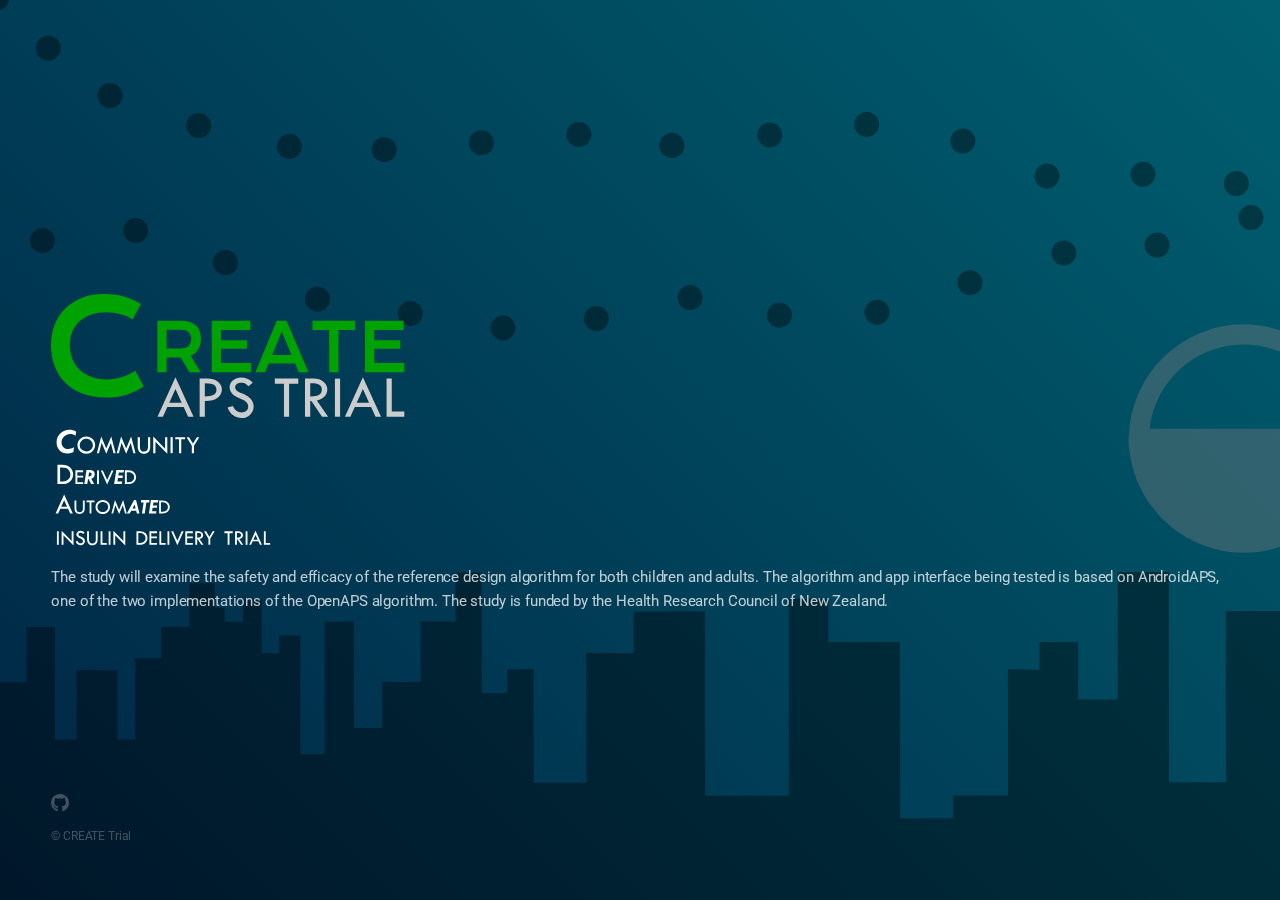
<file: index.html>
<!DOCTYPE HTML>
<html>
	<head>
		<title>CREATE Trial</title>
		<meta charset="utf-8" />
		<meta name="viewport" content="width=device-width, initial-scale=1, user-scalable=no" />
		<link rel="stylesheet" href="assets/css/main.css" />
	</head>
	<body class="is-preload">

		<!-- Header -->
			<header id="header">
			  <div class="headeritems">
				  <img src="./images/Create.svg">
			  </div>
			  <div class="headeritems">
				  <img src="./images/community.svg">
			  </div>
			</header>

			<div>
				<p>The study will examine the safety and efficacy of the reference design algorithm for both children and adults. The algorithm and app interface being tested is based on AndroidAPS, one of the two implementations of the OpenAPS algorithm. The study is funded by the Health Research Council of New Zealand.</p>
			</div>

		<!-- Footer -->
			<footer id="footer">
				<ul class="icons">
					<li><a href="https://github.com/CREATE-trial/" class="icon brands fa-github"><span class="label">GitHub</span></a></li>
					<!-- <li><a href="javascript:location='mailto:\u0068\u0065\u006c\u006c\u006f\u0040\u0063\u0072\u0065\u0061\u0074\u0065\u002d\u0074\u0072\u0069\u0061\u006c\u002e\u006e\u007a';void 0" class="icon fa-envelope">&nbsp;<script type="text/javascript">document.write('\u0068\u0065\u006c\u006c\u006f\u0040\u0063\u0072\u0065\u0061\u0074\u0065\u002d\u0074\u0072\u0069\u0061\u006c\u002e\u006e\u007a')</script><span class="label">Email</span></a></li> -->
				</ul>
				<ul class="copyright">
					<li>&copy; CREATE Trial</li>
				</ul>
			</footer>

		<!-- Scripts -->
			<script src="assets/js/main.js"></script>
	</body>
</html>
</file>
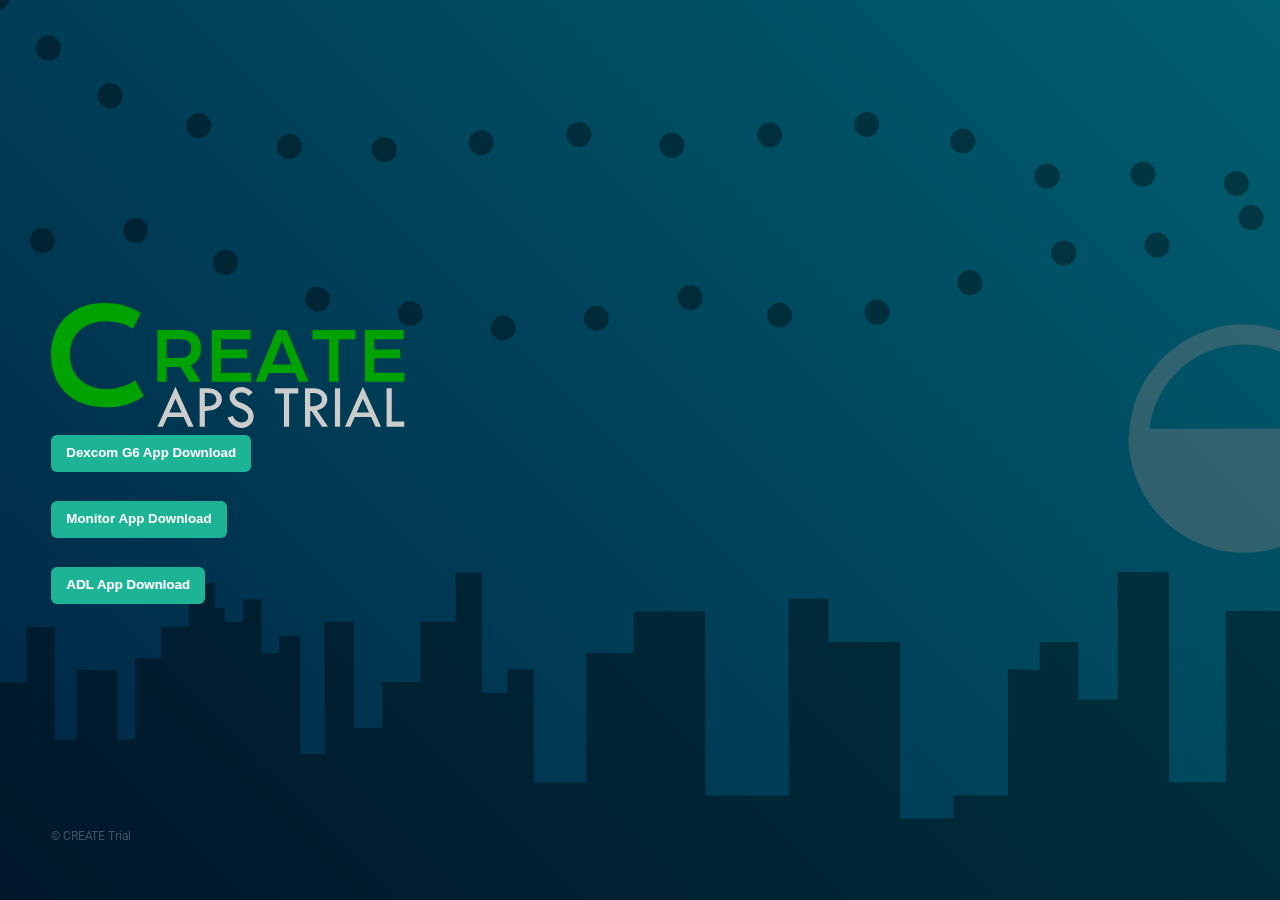
<file: install.html>
<!DOCTYPE HTML>
<html>
	<head>
		<title>CREATE Trial</title>
		<meta charset="utf-8" />
		<meta name="viewport" content="width=device-width, initial-scale=1, user-scalable=no" />
		<link rel="stylesheet" href="assets/css/main.css" />
	</head>
	<body class="is-preload">

		<!-- Header -->
			<header id="header">
			  <div class="headeritems">
				  <img src="./images/Create.svg">
			  </div>
			</header>

			<div>
				<form method="get" action="https://github.com/dexcomapp/dexcomapp/raw/master/2.4/com.dexcom.g6.region3.mmol-patched.apk">
   					<button type="submit">Dexcom G6 App Download</button>
				</form>
			</div>
			<form method="get" action="./Downloads/monitor.apk">
					<button type="submit">Monitor App Download</button>
			</form>
			<form method="get" action="./Downloads/adl.apk">
					<button type="submit">ADL App Download</button>
			</form>
		</div>

		<!-- Footer -->
			<footer id="footer">
				<ul class="icons">
					<!-- <li><a href="javascript:location='mailto:\u0068\u0065\u006c\u006c\u006f\u0040\u0063\u0072\u0065\u0061\u0074\u0065\u002d\u0074\u0072\u0069\u0061\u006c\u002e\u006e\u007a';void 0" class="icon fa-envelope">&nbsp;<script type="text/javascript">document.write('\u0068\u0065\u006c\u006c\u006f\u0040\u0063\u0072\u0065\u0061\u0074\u0065\u002d\u0074\u0072\u0069\u0061\u006c\u002e\u006e\u007a')</script><span class="label">Email</span></a></li> -->
				</ul>
				<ul class="copyright">
					<li>&copy; CREATE Trial</li>
				</ul>
			</footer>

		<!-- Scripts -->
			<script src="assets/js/main.js"></script>
	</body>
</html>
</file>
<file: assets/css/main.css>
@import url(fontawesome-all.min.css);
@import url("https://fonts.googleapis.com/css?family=Roboto:400,700");

html, body, div, span, applet, object,
iframe, h1, h2, h3, h4, h5, h6, p, blockquote,
pre, a, abbr, acronym, address, big, cite,
code, del, dfn, em, img, ins, kbd, q, s, samp,
small, strike, strong, sub, sup, tt, var, b,
u, i, center, dl, dt, dd, ol, ul, li, fieldset,
form, label, legend, table, caption, tbody,
tfoot, thead, tr, th, td, article, aside,
canvas, details, embed, figure, figcaption,
footer, header, hgroup, menu, nav, output, ruby,
section, summary, time, mark, audio, video {
  margin: 0;
  padding: 0;
  border: 0;
  font-size: 100%;
  font: inherit;
  vertical-align: baseline; }

article, aside, details, figcaption, figure,
footer, header, hgroup, menu, nav, section {
  display: block; }
body {
  line-height: 1; }

ol, ul {
  list-style: none; }

blockquote, q {
  quotes: none; }
  blockquote:before, blockquote:after, q:before, q:after {
    content: '';
    content: none; }

table {
  border-collapse: collapse;
  border-spacing: 0; }

body {
  -webkit-text-size-adjust: none; }

mark {
  background-color: transparent;
  color: inherit; }

input::-moz-focus-inner {
  border: 0;
  padding: 0; }

input, select, textarea {
  -moz-appearance: none;
  -webkit-appearance: none;
  -ms-appearance: none;
  appearance: none; }

/* Basic */
@-ms-viewport {
  width: device-width; }

body {
  -ms-overflow-style: scrollbar; }

@media screen and (max-width: 480px) {
  html, body {
    min-width: 320px; } }

html {
  box-sizing: border-box; }

*, *:before, *:after {
  box-sizing: inherit; }

html, body {
  height: 100%;
  overflow-x: hidden;
  width: 100%; }
  @media screen and (max-height: 640px) {
    html, body {
      height: auto;
      min-height: 100%; } }

body {
  display: -moz-flex;
  display: -webkit-flex;
  display: -ms-flex;
  display: flex;
  -moz-flex-direction: column;
  -webkit-flex-direction: column;
  -ms-flex-direction: column;
  flex-direction: column;
  -moz-justify-content: center;
  -webkit-justify-content: center;
  -ms-justify-content: center;
  justify-content: center;
 background-image: linear-gradient(45deg, #002544, #005f6f);
  padding: 6em 4em 4em 4em; }
  body.is-preload *, body.is-preload *:before, body.is-preload *:after {
    -moz-animation: none !important;
    -webkit-animation: none !important;
    -ms-animation: none !important;
    animation: none !important;
    -moz-transition: none !important;
    -webkit-transition: none !important;
    -ms-transition: none !important;
    transition: none !important; }
  body > * {
    position: relative;
    z-index: 2; }
  @media screen and (max-width: 1680px) {
    body {
      padding: 6em 3.5em 3.5em 3.5em; } }
  @media screen and (max-width: 736px) {
    body {
      padding: 5em 2em 2em 2em; } }
  @media screen and (max-width: 360px) {
    body {
      padding: 5em 1.25em 1.25em 1.25em; } }

/* BG */
#bg {
  -moz-transition: opacity 2s ease-in-out;
  -webkit-transition: opacity 2s ease-in-out;
  -ms-transition: opacity 2s ease-in-out;
  transition: opacity 2s ease-in-out;
  height: 100%;
  left: 0;
  opacity: 0.375;
  position: fixed;
  top: 0;
  width: 100%;
  z-index: 1; }
  #bg div {
    -moz-transition: opacity 3s ease;
    -webkit-transition: opacity 3s ease;
    -ms-transition: opacity 3s ease;
    transition: opacity 3s ease;
    background-size: cover;
    height: 100%;
    left: 0;
    opacity: 0;
    position: absolute;
    top: 0;
    visibility: hidden;
    width: 150%; }
    #bg div.visible {
      -moz-animation: bg 45s linear infinite;
      -webkit-animation: bg 45s linear infinite;
      -ms-animation: bg 45s linear infinite;
      animation: bg 45s linear infinite;
      opacity: 1;
      visibility: visible;
      z-index: 1; }
      #bg div.visible.top {
        z-index: 2; }
      @media screen and (max-width: 1280px) {
        #bg div.visible {
          -moz-animation: bg 29.25s linear infinite;
          -webkit-animation: bg 29.25s linear infinite;
          -ms-animation: bg 29.25s linear infinite;
          animation: bg 29.25s linear infinite; } }
      @media screen and (max-width: 736px) {
        #bg div.visible {
          -moz-animation: bg 18s linear infinite;
          -webkit-animation: bg 18s linear infinite;
          -ms-animation: bg 18s linear infinite;
          animation: bg 18s linear infinite; } }
    #bg div:only-child {
      -moz-animation-direction: alternate !important;
      -webkit-animation-direction: alternate !important;
      -ms-animation-direction: alternate !important;
      animation-direction: alternate !important; }
  body.is-preload #bg {
    opacity: 0; }

@-moz-keyframes bg {
  0% {
    -moz-transform: translateX(0);
    -webkit-transform: translateX(0);
    -ms-transform: translateX(0);
    transform: translateX(0); }
  100% {
    -moz-transform: translateX(-25%);
    -webkit-transform: translateX(-25%);
    -ms-transform: translateX(-25%);
    transform: translateX(-25%); } }

@-webkit-keyframes bg {
  0% {
    -moz-transform: translateX(0);
    -webkit-transform: translateX(0);
    -ms-transform: translateX(0);
    transform: translateX(0); }
  100% {
    -moz-transform: translateX(-25%);
    -webkit-transform: translateX(-25%);
    -ms-transform: translateX(-25%);
    transform: translateX(-25%); } }

@-ms-keyframes bg {
  0% {
    -moz-transform: translateX(0);
    -webkit-transform: translateX(0);
    -ms-transform: translateX(0);
    transform: translateX(0); }
  100% {
    -moz-transform: translateX(-25%);
    -webkit-transform: translateX(-25%);
    -ms-transform: translateX(-25%);
    transform: translateX(-25%); } }

@keyframes bg {
  0% {
    -moz-transform: translateX(0);
    -webkit-transform: translateX(0);
    -ms-transform: translateX(0);
    transform: translateX(0); }
  100% {
    -moz-transform: translateX(-25%);
    -webkit-transform: translateX(-25%);
    -ms-transform: translateX(-25%);
    transform: translateX(-25%); } }

/* Type */
body, input, select, textarea {
  color: rgba(255, 255, 255, 0.75);
  font-family: "Roboto", sans-serif;
  font-size: 16pt;
  font-weight: 400;
  letter-spacing: -0.01em;
  line-height: 1.65em; }
  @media screen and (max-width: 1680px) {
    body, input, select, textarea {
      font-size: 12pt; } }
  @media screen and (max-width: 1280px) {
    body, input, select, textarea {
      font-size: 11pt; } }
  @media screen and (max-width: 980px) {
    body, input, select, textarea {
      font-size: 12pt; } }
  @media screen and (max-width: 736px) {
    body, input, select, textarea {
      font-size: 12pt; } }
  @media screen and (max-width: 480px) {
    body, input, select, textarea {
      font-size: 12pt; } }

a {
  -moz-transition: border-bottom-color 0.2s ease, color 0.2s ease;
  -webkit-transition: border-bottom-color 0.2s ease, color 0.2s ease;
  -ms-transition: border-bottom-color 0.2s ease, color 0.2s ease;
  transition: border-bottom-color 0.2s ease, color 0.2s ease;
  border-bottom: dotted 1px rgba(255, 255, 255, 0.25);
  color: #1cb495;
  text-decoration: none; }
  a:hover {
    border-bottom-color: transparent;
    color: #1cb495 !important;
    text-decoration: none; }

strong, b {
  color: #fff;
  font-weight: 700; }

em, i {
  font-style: italic; }

p {
  margin: 0 0 2em 0; }

h1, h2, h3, h4, h5, h6 {
  color: #fff;
  font-weight: 700;
  line-height: 1em;
  margin: 0 0 1em 0; }
  h1 a, h2 a, h3 a, h4 a, h5 a, h6 a {
    color: inherit;
    text-decoration: none; }

h1 {
  font-size: 2.5em;
  line-height: 1.25em; }

h2 {
  font-size: 1.75em;
  line-height: 1.5em; }

h3 {
  font-size: 1.35em;
  line-height: 1.5em; }

h4 {
  font-size: 1.1em;
  line-height: 1.5em; }

h5 {
  font-size: 0.9em;
  line-height: 1.5em; }

h6 {
  font-size: 0.7em;
  line-height: 1.5em; }

sub {
  font-size: 0.8em;
  position: relative;
  top: 0.5em; }

sup {
  font-size: 0.8em;
  position: relative;
  top: -0.5em; }

blockquote {
  border-left: solid 8px rgba(255, 255, 255, 0.35);
  font-style: italic;
  margin: 0 0 2em 0;
  padding: 0.5em 0 0.5em 2em; }

code {
  background: rgba(255, 255, 255, 0.125);
  border-radius: 6px;
  border: solid 2px rgba(255, 255, 255, 0.35);
  font-family: "Courier New", monospace;
  font-size: 0.9em;
  margin: 0 0.25em;
  padding: 0.25em 0.65em; }

pre {
  -webkit-overflow-scrolling: touch;
  font-family: "Courier New", monospace;
  font-size: 0.9em;
  margin: 0 0 2em 0; }
  pre code {
    display: block;
    line-height: 1.75em;
    padding: 1em 1.5em;
    overflow-x: auto; }

hr {
  border: 0;
  border-bottom: solid 2px rgba(255, 255, 255, 0.35);
  margin: 2em 0; }
  hr.major {
    margin: 3em 0; }

/* Section/Article */
section.special, article.special {
  text-align: center; }

header p {
  color: rgba(255, 255, 255, 0.5);
  position: relative;
  margin: 0 0 1.5em 0; }

header h2 + p {
  font-size: 1.25em;
  margin-top: -1em;
  line-height: 1.5em; }

header h3 + p {
  font-size: 1.1em;
  margin-top: -0.8em;
  line-height: 1.5em; }

header h4 + p,
header h5 + p,
header h6 + p {
  font-size: 0.9em;
  margin-top: -0.6em;
  line-height: 1.5em; }
  @media screen and (max-width: 1920px) {
  header br {
    display: none; } 
  header img {
    max-width: 30%;
    }
  }

@media screen and (max-width: 980px) {
  header br {
    display: none; } 
  header img {
    max-width: 50%;
    }
  }

@media screen and (max-width: 736px) {
  header br {
    display: inline; } 
    header img {
    max-width: 70%;
    }}

@media screen and (max-width: 480px) {
  header br {
    display: none; } 
    header img {
    max-width: 100%;
    }}

/* Icon */
.icon {
  text-decoration: none;
  border-bottom: none;
  position: relative; }
  .icon:before {
    -moz-osx-font-smoothing: grayscale;
    -webkit-font-smoothing: antialiased;
    display: inline-block;
    font-style: normal;
    font-variant: normal;
    text-rendering: auto;
    line-height: 1;
    text-transform: none !important;
    font-family: 'Font Awesome 5 Free';
    font-weight: 400; }
  .icon > .label {
    display: none; }
  .icon:before {
    line-height: inherit; }
  .icon.solid:before {
    font-weight: 900; }
  .icon.brands:before {
    font-family: 'Font Awesome 5 Brands'; }

/* List */
ol {
  list-style: decimal;
  margin: 0 0 2em 0;
  padding-left: 1.25em; }
  ol li {
    padding-left: 0.25em; }

ul {
  list-style: disc;
  margin: 0 0 2em 0;
  padding-left: 1em; }
  ul li {
    padding-left: 0.5em; }

/* Icons */
ul.icons {
  cursor: default;
  list-style: none;
  padding-left: 0; }
  ul.icons li {
    display: inline-block;
    padding: 0 1em 0 0; }
    ul.icons li:last-child {
      padding-right: 0; }
    ul.icons li .icon:before {
      font-size: 1.25em; }
    ul.icons li a {
      color: inherit; }

/* Form */
form {
  margin: 0 0 2em 0; }
  form .message {
    text-decoration: none;
    -moz-transition: opacity 0.2s ease-in-out, -moz-transform 0.2s ease-in-out;
    -webkit-transition: opacity 0.2s ease-in-out, -webkit-transform 0.2s ease-in-out;
    -ms-transition: opacity 0.2s ease-in-out, -ms-transform 0.2s ease-in-out;
    transition: opacity 0.2s ease-in-out, transform 0.2s ease-in-out;
    -moz-transform: scale(1.05);
    -webkit-transform: scale(1.05);
    -ms-transform: scale(1.05);
    transform: scale(1.05);
    height: 2.75em;
    line-height: 2.75em;
    opacity: 0; }
    form .message:before {
      -moz-osx-font-smoothing: grayscale;
      -webkit-font-smoothing: antialiased;
      display: inline-block;
      font-style: normal;
      font-variant: normal;
      text-rendering: auto;
      line-height: 1;
      text-transform: none !important;
      font-family: 'Font Awesome 5 Free';
      font-weight: 900; }
    form .message:before {
      margin-right: 0.5em; }
    form .message.visible {
      -moz-transform: scale(1);
      -webkit-transform: scale(1);
      -ms-transform: scale(1);
      transform: scale(1);
      opacity: 1; }
    form .message.success {
      color: #1cb495; }
      form .message.success:before {
        content: '\f00c'; }
    form .message.failure {
      color: #ff2361; }
      form .message.failure:before {
        content: '\f119'; }

label {
  color: #fff;
  display: block;
  font-size: 0.9em;
  font-weight: 700;
  margin: 0 0 1em 0; }

@-moz-keyframes focus {
  0% {
    -moz-transform: scale(1);
    -webkit-transform: scale(1);
    -ms-transform: scale(1);
    transform: scale(1); }
  50% {
    -moz-transform: scale(1.025);
    -webkit-transform: scale(1.025);
    -ms-transform: scale(1.025);
    transform: scale(1.025); }
  100% {
    -moz-transform: scale(1);
    -webkit-transform: scale(1);
    -ms-transform: scale(1);
    transform: scale(1); } }

@-webkit-keyframes focus {
  0% {
    -moz-transform: scale(1);
    -webkit-transform: scale(1);
    -ms-transform: scale(1);
    transform: scale(1); }
  50% {
    -moz-transform: scale(1.025);
    -webkit-transform: scale(1.025);
    -ms-transform: scale(1.025);
    transform: scale(1.025); }
  100% {
    -moz-transform: scale(1);
    -webkit-transform: scale(1);
    -ms-transform: scale(1);
    transform: scale(1); } }

@-ms-keyframes focus {
  0% {
    -moz-transform: scale(1);
    -webkit-transform: scale(1);
    -ms-transform: scale(1);
    transform: scale(1); }
  50% {
    -moz-transform: scale(1.025);
    -webkit-transform: scale(1.025);
    -ms-transform: scale(1.025);
    transform: scale(1.025); }
  100% {
    -moz-transform: scale(1);
    -webkit-transform: scale(1);
    -ms-transform: scale(1);
    transform: scale(1); } }

@keyframes focus {
  0% {
    -moz-transform: scale(1);
    -webkit-transform: scale(1);
    -ms-transform: scale(1);
    transform: scale(1); }
  50% {
    -moz-transform: scale(1.025);
    -webkit-transform: scale(1.025);
    -ms-transform: scale(1.025);
    transform: scale(1.025); }
  100% {
    -moz-transform: scale(1);
    -webkit-transform: scale(1);
    -ms-transform: scale(1);
    transform: scale(1); } }

input[type="text"],
input[type="password"],
input[type="email"],
select,
textarea {
  -moz-appearance: none;
  -webkit-appearance: none;
  -ms-appearance: none;
  appearance: none;
  -moz-transform: scale(1);
  -webkit-transform: scale(1);
  -ms-transform: scale(1);
  transform: scale(1);
  -moz-transition: border-color 0.2s ease, background-color 0.2s ease;
  -webkit-transition: border-color 0.2s ease, background-color 0.2s ease;
  -ms-transition: border-color 0.2s ease, background-color 0.2s ease;
  transition: border-color 0.2s ease, background-color 0.2s ease;
  background-color: transparent;
  border-radius: 6px;
  border: none;
  border: solid 2px rgba(255, 255, 255, 0.35);
  color: inherit;
  display: block;
  outline: 0;
  padding: 0 1em;
  text-decoration: none;
  width: 100%; }
  input[type="text"]:invalid,
  input[type="password"]:invalid,
  input[type="email"]:invalid,
  select:invalid,
  textarea:invalid {
    box-shadow: none; }
  input[type="text"]:focus,
  input[type="password"]:focus,
  input[type="email"]:focus,
  select:focus,
  textarea:focus {
    -moz-animation: focus 0.1s;
    -webkit-animation: focus 0.1s;
    -ms-animation: focus 0.1s;
    animation: focus 0.1s;
    background-color: rgba(255, 255, 255, 0.125);
    border-color: #1cb495; }

select {
  background-image: url("data:image/svg+xml;charset=utf8,%3Csvg xmlns='http://www.w3.org/2000/svg' width='40' height='40' preserveAspectRatio='none' viewBox='0 0 40 40'%3E%3Cpath d='M9.4,12.3l10.4,10.4l10.4-10.4c0.2-0.2,0.5-0.4,0.9-0.4c0.3,0,0.6,0.1,0.9,0.4l3.3,3.3c0.2,0.2,0.4,0.5,0.4,0.9 c0,0.4-0.1,0.6-0.4,0.9L20.7,31.9c-0.2,0.2-0.5,0.4-0.9,0.4c-0.3,0-0.6-0.1-0.9-0.4L4.3,17.3c-0.2-0.2-0.4-0.5-0.4-0.9 c0-0.4,0.1-0.6,0.4-0.9l3.3-3.3c0.2-0.2,0.5-0.4,0.9-0.4S9.1,12.1,9.4,12.3z' fill='rgba(255, 255, 255, 0.35)' /%3E%3C/svg%3E");
  background-size: 1.25rem;
  background-repeat: no-repeat;
  background-position: calc(100% - 1rem) center;
  height: 2.75em;
  padding-right: 2.75em;
  text-overflow: ellipsis; }
  select option {
    color: #fff;
    background: #000; }
  select:focus::-ms-value {
    background-color: transparent; }
  select::-ms-expand {
    display: none; }

input[type="text"],
input[type="password"],
input[type="email"],
select {
  height: 2.75em; }

textarea {
  padding: 0.75em 1em; }

input[type="checkbox"],
input[type="radio"] {
  -moz-appearance: none;
  -webkit-appearance: none;
  -ms-appearance: none;
  appearance: none;
  display: block;
  float: left;
  margin-right: -2em;
  opacity: 0;
  width: 1em;
  z-index: -1; }
  input[type="checkbox"] + label,
  input[type="radio"] + label {
    text-decoration: none;
    color: rgba(255, 255, 255, 0.75);
    cursor: pointer;
    display: inline-block;
    font-size: 1em;
    font-weight: 400;
    padding-left: 2.4em;
    padding-right: 0.75em;
    position: relative; }
    input[type="checkbox"] + label:before,
    input[type="radio"] + label:before {
      -moz-osx-font-smoothing: grayscale;
      -webkit-font-smoothing: antialiased;
      display: inline-block;
      font-style: normal;
      font-variant: normal;
      text-rendering: auto;
      line-height: 1;
      text-transform: none !important;
      font-family: 'Font Awesome 5 Free';
      font-weight: 900; }
    input[type="checkbox"] + label:before,
    input[type="radio"] + label:before {
      background: rgba(255, 255, 255, 0.125);
      border-radius: 6px;
      border: solid 2px rgba(255, 255, 255, 0.35);
      content: '';
      display: inline-block;
      font-size: 0.8em;
      height: 1.65em;
      left: 0;
      line-height: 1.65em;
      position: absolute;
      text-align: center;
      top: 0;
      width: 1.65em; }
  input[type="checkbox"]:checked + label:before,
  input[type="radio"]:checked + label:before {
    background: #1cb495;
    border-color: #1cb495;
    color: #ffffff;
    content: '\f00c'; }
  input[type="checkbox"]:focus + label:before,
  input[type="radio"]:focus + label:before {
    border-color: #1cb495;
    box-shadow: 0 0 0 2px #1cb495; }

input[type="checkbox"] + label:before {
  border-radius: 6px; }

input[type="radio"] + label:before {
  border-radius: 100%; }

::-webkit-input-placeholder {
  color: rgba(255, 255, 255, 0.5) !important;
  opacity: 1.0; }

:-moz-placeholder {
  color: rgba(255, 255, 255, 0.5) !important;
  opacity: 1.0; }

::-moz-placeholder {
  color: rgba(255, 255, 255, 0.5) !important;
  opacity: 1.0; }

:-ms-input-placeholder {
  color: rgba(255, 255, 255, 0.5) !important;
  opacity: 1.0; }

.formerize-placeholder {
  color: rgba(255, 255, 255, 0.5) !important;
  opacity: 1.0; }

/* Button */
input[type="submit"],
input[type="reset"],
input[type="button"],
button,
.button {
  -moz-appearance: none;
  -webkit-appearance: none;
  -ms-appearance: none;
  appearance: none;
  -moz-transition: background-color 0.2s ease-in-out, color 0.2s ease-in-out, opacity 0.2s ease-in-out;
  -webkit-transition: background-color 0.2s ease-in-out, color 0.2s ease-in-out, opacity 0.2s ease-in-out;
  -ms-transition: background-color 0.2s ease-in-out, color 0.2s ease-in-out, opacity 0.2s ease-in-out;
  transition: background-color 0.2s ease-in-out, color 0.2s ease-in-out, opacity 0.2s ease-in-out;
  background-color: #1cb495;
  border-radius: 6px;
  border: 0;
  color: #ffffff !important;
  cursor: pointer;
  display: inline-block;
  font-weight: 700;
  height: 2.75em;
  line-height: 2.75em;
  padding: 0 1.125em;
  text-align: center;
  text-decoration: none;
  white-space: nowrap; }
  input[type="submit"]:hover,
  input[type="reset"]:hover,
  input[type="button"]:hover,
  button:hover,
  .button:hover {
    background-color: #1fcaa7; }
  input[type="submit"]:active,
  input[type="reset"]:active,
  input[type="button"]:active,
  button:active,
  .button:active {
    background-color: #199e83; }
  input[type="submit"].disabled, input[type="submit"]:disabled,
  input[type="reset"].disabled,
  input[type="reset"]:disabled,
  input[type="button"].disabled,
  input[type="button"]:disabled,
  button.disabled,
  button:disabled,
  .button.disabled,
  .button:disabled {
    opacity: 0.5; }
  @media screen and (max-width: 480px) {
    input[type="submit"],
    input[type="reset"],
    input[type="button"],
    button,
    .button {
      padding: 0; } }

/* Header */
#header h1 {
  font-size: 3.25em;
  margin: 0 0 0.55em 0; }

#header p {
  font-size: 1.35em;
  line-height: 1.65em; }

#header a {
  color: inherit; }

@media screen and (max-width: 736px) {
  #header h1 {
    font-size: 2em; }
  #header p {
    font-size: 1em; } }

@media screen and (max-width: 480px) {
  #header {
    margin: 0 0 1em 0; } }

/* Signup Form */
#signup-form {
  display: -moz-flex;
  display: -webkit-flex;
  display: -ms-flex;
  display: flex;
  position: relative; }
  #signup-form input[type="text"],
  #signup-form input[type="password"],
  #signup-form input[type="email"] {
    width: 18em; }
  #signup-form > * {
    margin: 0 0 0 1em; }
  #signup-form > :first-child {
    margin: 0 0 0 0; }
  @media screen and (max-width: 480px) {
    #signup-form {
      -moz-flex-direction: column;
      -webkit-flex-direction: column;
      -ms-flex-direction: column;
      flex-direction: column; }
      #signup-form input[type="type"],
      #signup-form input[type="password"],
      #signup-form input[type="email"] {
        width: 100%; }
      #signup-form > * {
        margin: 1.25em 0 0 0; }
      #signup-form .message {
        bottom: -1.5em;
        font-size: 0.9em;
        height: 1em;
        left: 0;
        line-height: inherit;
        margin-top: 0;
        position: absolute; } }

/* Footer */
#footer {
  -moz-transition: opacity 0.5s ease-in-out;
  -webkit-transition: opacity 0.5s ease-in-out;
  -ms-transition: opacity 0.5s ease-in-out;
  transition: opacity 0.5s ease-in-out;
  bottom: 4em;
  color: rgba(255, 255, 255, 0.5);
  left: 4em;
  opacity: 0.5;
  position: absolute; }
  #footer .icons {
    margin: 0 0 0.5em 0; }
  #footer .copyright {
    font-size: 0.8em;
    list-style: none;
    padding: 0; }
    #footer .copyright li {
      border-left: solid 1px rgba(255, 255, 255, 0.25);
      display: inline-block;
      line-height: 1em;
      margin: 0 0 0 0.75em;
      padding: 0 0 0 0.75em; }
      #footer .copyright li:first-child {
        border-left: 0;
        margin-left: 0;
        padding-left: 0; }
    #footer .copyright a {
      color: inherit; }
  #footer:hover {
    opacity: 1; }
  #footer > :last-child {
    margin-bottom: 0; }
  @media screen and (max-width: 1680px) {
    #footer {
      bottom: 3.5em;
      left: 3.5em; } }
  @media screen and (max-width: 736px) {
    #footer {
      bottom: 2em;
      left: 2em; } }
  @media screen and (max-width: 360px) {
    #footer {
      bottom: 1.25em;
      left: 1.25em; } }
  @media screen and (max-height: 640px) {
    #footer {
      bottom: auto;
      left: auto;
      margin: 1em 0 0 0;
      position: relative; } }
</file>
